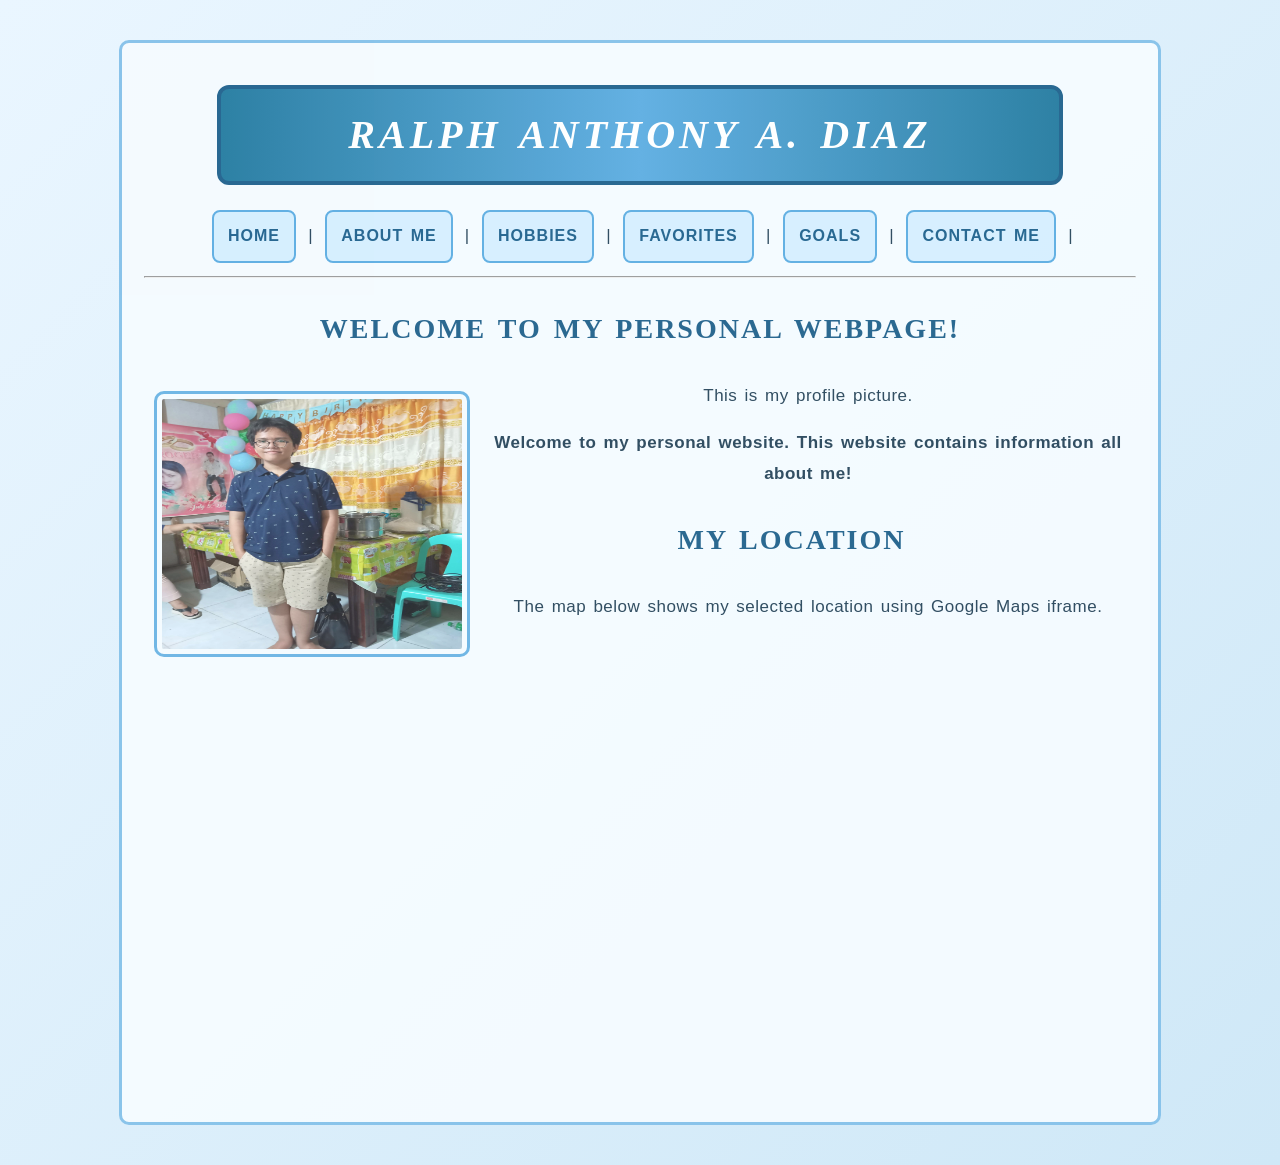
<file: index.html>
<!DOCTYPE html>

<html>

<head>

    <title>My Personal Webpage</title>

    <link rel="stylesheet" href="style.css">

</head>

<body>

<section class="profile-info">

    <h1>Ralph Anthony A. Diaz</h1>

    <nav class="navigation">
        <a class="nav-link" href="index.html">Home</a> |
        <a class="nav-link" href="about.html">About Me</a> |
        <a class="nav-link" href="hobbies.html">Hobbies</a> |
        <a class="nav-link" href="favorites.html">Favorites</a> |
        <a class="nav-link" href="goals.html">Goals</a> |
        <a class="nav-link" href="contact.html">Contact Me</a> |
    </nav>

    <hr>

    <h2>Welcome to My Personal Webpage!</h2>

<img class="profile-image"
     src="me.jfif"
     alt="My Profile Picture">

<p>This is my profile picture.</p>

<p><b>Welcome to my personal website. This website contains information all about me!</b></p>

    <h2>My Location</h2>

    <p>The map below shows my selected location using Google Maps iframe.</p>

    <iframe src="https://www.google.com/maps/embed?pb=!1m18!1m12!1m3!1d1010.155065035914!2d123.96157564813622!3d10.294446956365167!2m3!1f0!2f0!3f0!3m2!1i1024!2i768!4f13.1!3m3!1m2!1s0x33a999f12e682b5f%3A0x94b52fae9816b572!2sSan%20Vicente%20Ferrer%20Village%20Chapel%20Assn.!5e0!3m2!1sen!2sph!4v1791130787489!5m2!1sen!2sph" 
    width="600" 
    height="450" 
    style="border:0;" 
    allowfullscreen="
    " loading="lazy" referrerpolicy="strict-origin-when-cross-origin">
  </iframe>

    <br>

</section>

</body>

</html>
</file>
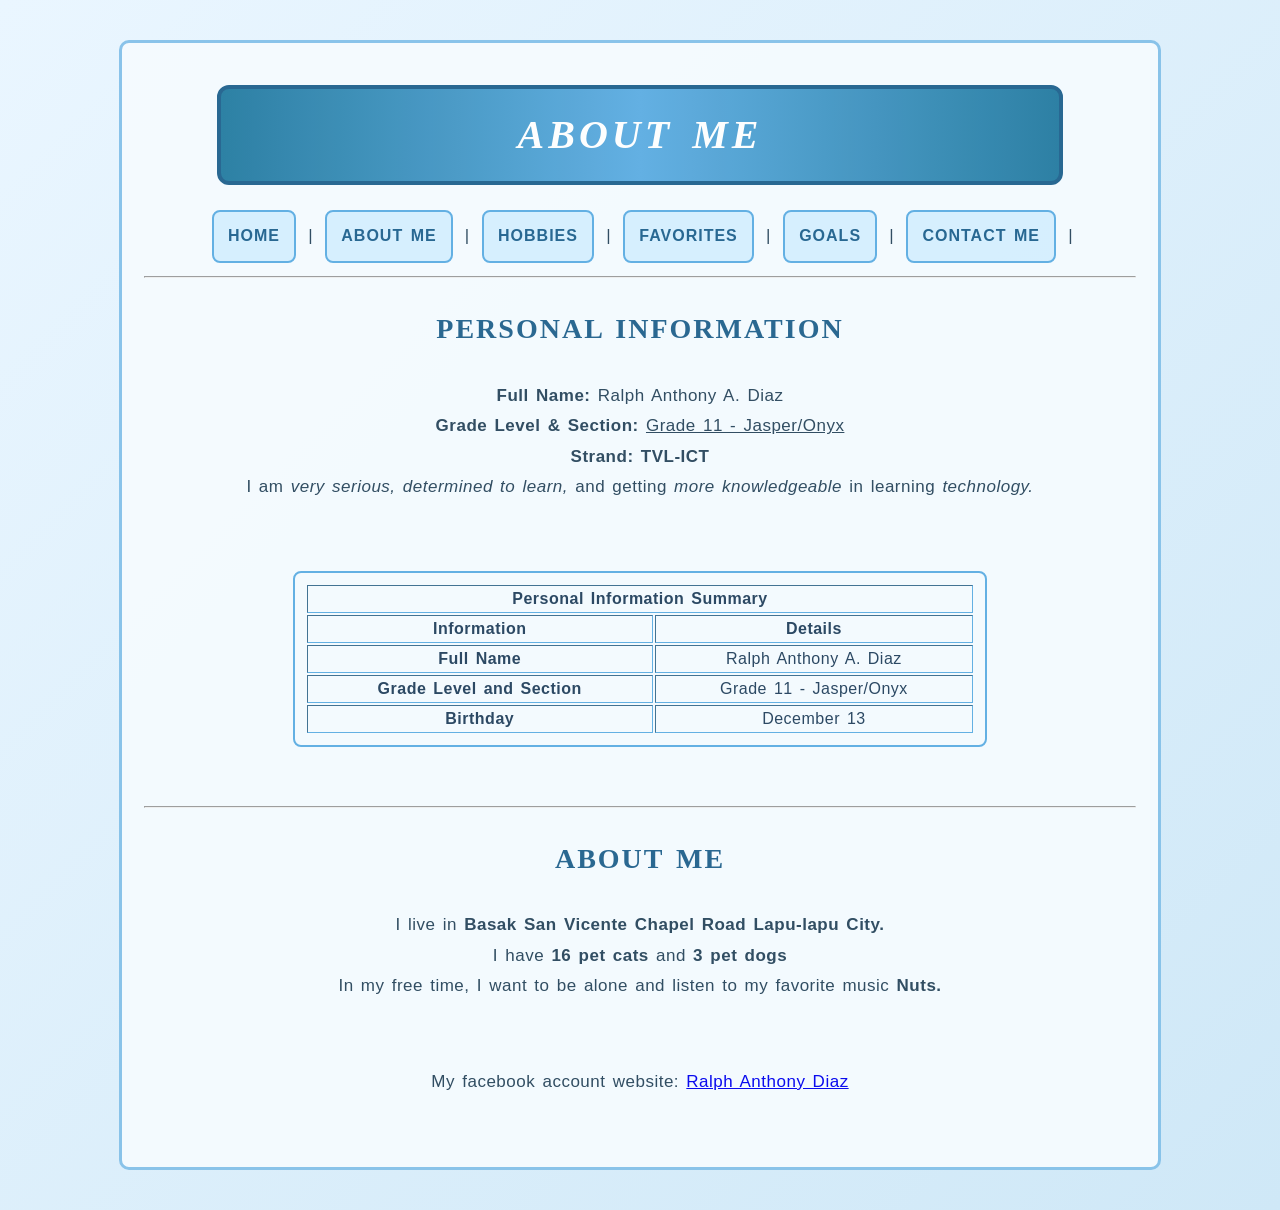
<file: about.html>
<!DOCTYPE html>

<html>

    <head>

        <title>My Personal Webpage</title>

        <link rel="stylesheet" href="style.css">

        </head>

        <body>

<section class="profile-info">

<h1>About Me</h1>

<nav>
    <a class="nav-link" href="index.html">Home</a> |
    <a class="nav-link" href="about.html">About Me</a> |
    <a class="nav-link" href="hobbies.html">Hobbies</a> |
    <a class="nav-link" href="favorites.html">Favorites</a> |
    <a class="nav-link" href="goals.html">Goals</a> |
    <a class="nav-link" href="contact.html">Contact Me</a> |
    </nav>

    <hr>

            <h2>Personal Information</h2>

<p><b>Full Name:</b> Ralph Anthony A. Diaz <br><b>Grade Level & Section:</b> <u>Grade 11 - Jasper/Onyx</u><br><b>Strand:</b> <b>TVL-ICT</b><br>I am <i>very serious,</i> <i>determined to learn,</i> and getting <i>more knowledgeable</i> in learning <i>technology.</i></p>

<br>

<table border="1" width="600">
<tr>
<th colspan="2">Personal Information Summary</th>
</tr>
<tr>
<th>Information</th>
<th>Details</th>
</tr>
<tr>
<td><b>Full Name</b></td>
<td>Ralph Anthony A. Diaz</td>
</tr>
<tr>
<td><b>Grade Level and Section</b></td>
<td>Grade 11 - Jasper/Onyx</td>
</tr>
<tr>
<td><b>Birthday</b></td>
<td>December 13</td>
</tr>
</table>

<br>
<hr>

<h2>About me</h2>

<p>I live in <b>Basak San Vicente Chapel Road Lapu-lapu City.</b><br>I have <b>16 pet cats</b> and <b>3 pet dogs</b><br>In my free time, I want to be alone and listen to my favorite music <b>Nuts.</b></p>

<br>

<p>My facebook account website: <a href="https://www.facebook.com/share/1FPfEoNwB5/">Ralph Anthony Diaz</a></p>

<br>

</section>

</body>

</html>
</file>
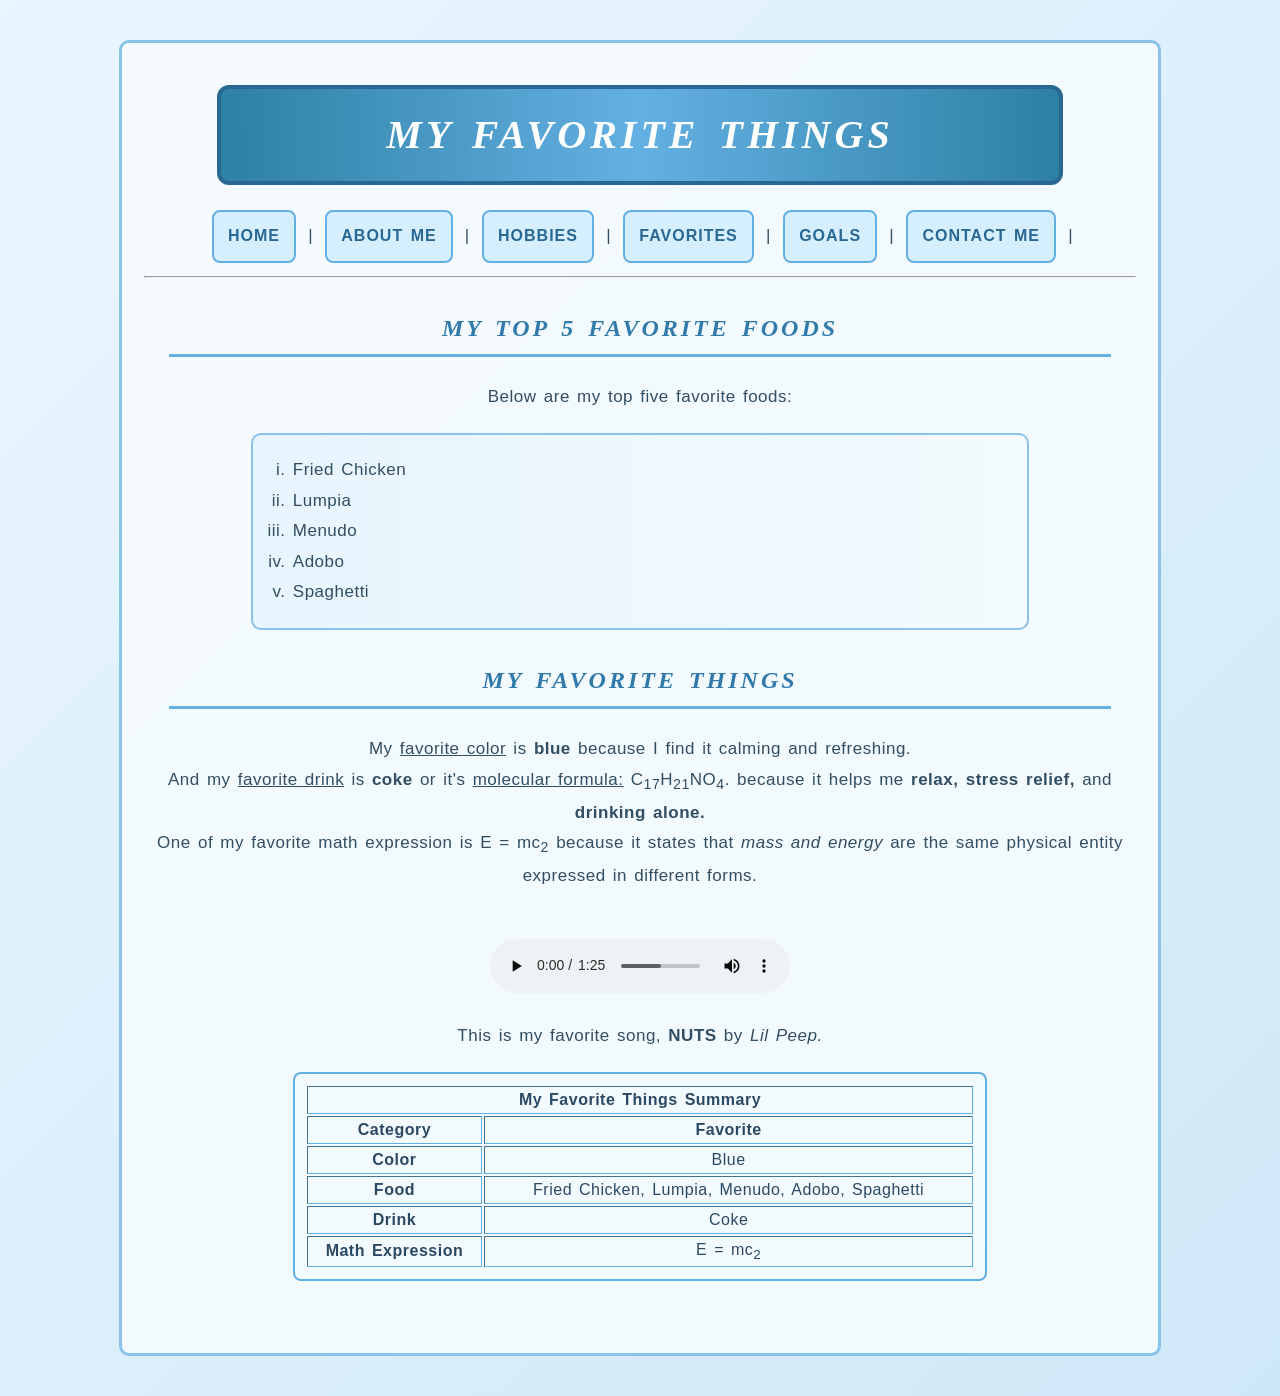
<file: favorites.html>
<!DOCTYPE html>

<html>

    <head>

        <title>My Personal Webpage</title>

        <link rel="stylesheet" href="style.css">

        </head>

        <body>

<section class="profile-info">

<h1>My Favorite Things</h1>

<nav>
    <a class="nav-link" href="index.html">Home</a> |
    <a class="nav-link" href="about.html">About Me</a> |
    <a class="nav-link" href="hobbies.html">Hobbies</a> |
    <a class="nav-link" href="favorites.html">Favorites</a> |
    <a class="nav-link" href="goals.html">Goals</a> |
    <a class="nav-link" href="contact.html">Contact Me</a> |
    </nav>

    <hr>

            <h2 class="section-title">My Top 5 Favorite Foods</h2>

        

<p>Below are my top five favorite foods:</p>

<ol type="A"> <li>Fried Chicken</li> <li>Lumpia</li> <li>Menudo</li> <li>Adobo</li> <li>Spaghetti</li></ol>

<h2 class="section-title">My Favorite Things</h2>

<p>My <u>favorite color</u> is <b>blue</b> because I find it calming and refreshing.<br> And my <u>favorite drink</u> is <b>coke</b> or it's <u>molecular formula:</u> C<sub>17</sub>H<sub>21</sub>NO<sub>4</sub>. because it helps me <b>relax,</b> <b>stress relief,</b> and <b>drinking alone.</b> <br>One of my favorite math expression is E = mc<sub>2</sub> because it states that <i>mass and energy</i> are the same physical entity expressed in different forms.</p>

<br>

<audio controls>
<source src="lilpeep.mp3"
type="audio/mpeg">
</audio>

<br>

<p>This is my favorite song, <b>NUTS</b> by <i>Lil Peep.</i></p>

<table border="1" width="600">
<tr>
<th colspan="2">My Favorite Things Summary</th>
</tr>
<tr>
<th>Category</th>
<th>Favorite</th>
</tr>
<tr>
<td><b>Color</b></td>
<td>Blue</td>
</tr>
<tr>
    <td><b>Food</b></td>
    <td>Fried Chicken, Lumpia, Menudo, Adobo, Spaghetti</td>
</tr>
<tr>
<td><b>Drink</b></td>
<td>Coke</td>
</tr>
<tr>
<td><b>Math Expression</b></td>
<td>E = mc<sub>2</sub></td>
</tr>
</table>

<br>

</section>

</body>

</html>
</file>
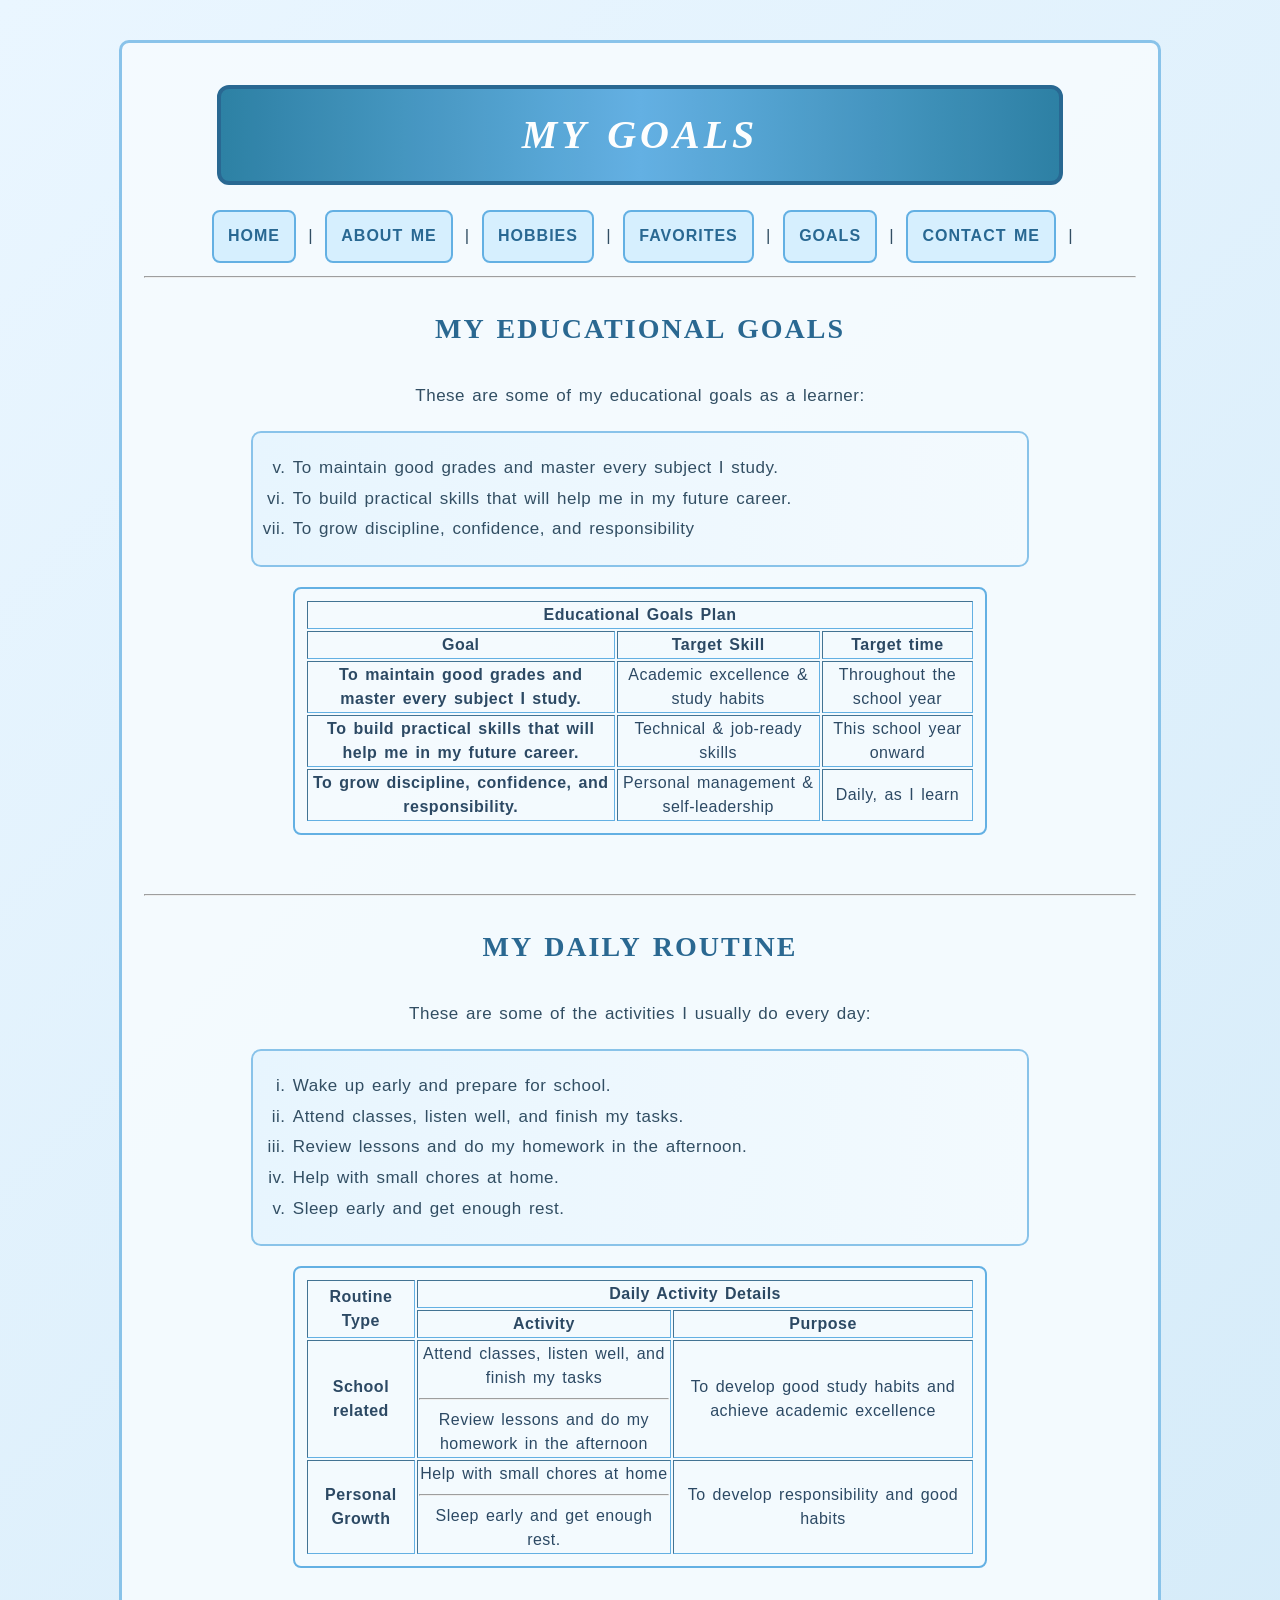
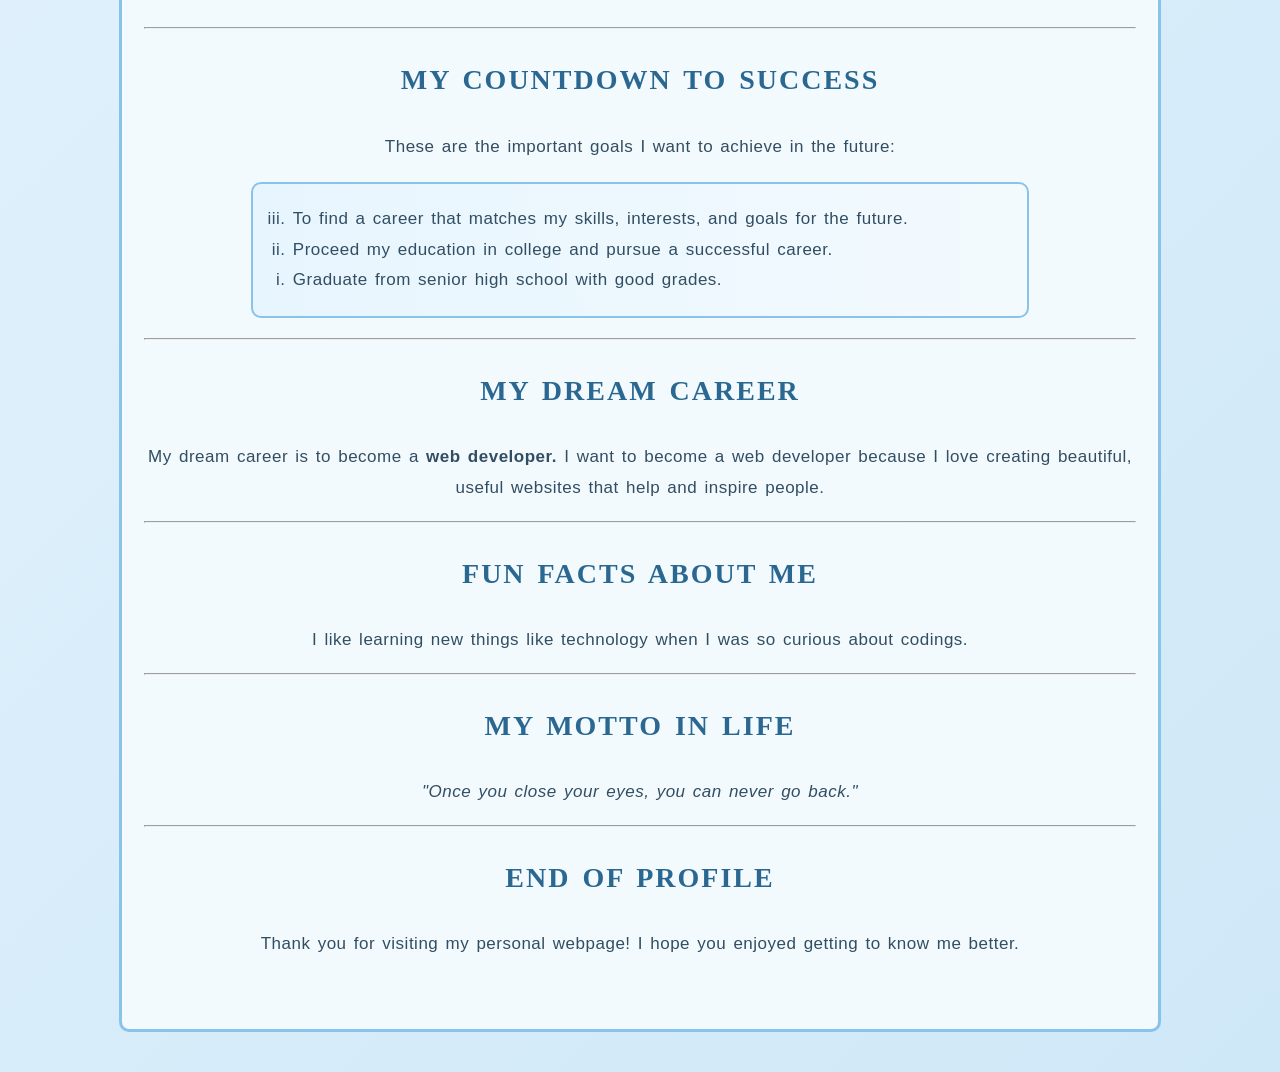
<file: goals.html>
<!DOCTYPE html>

<html>

    <head>

        <title>My Personal Webpage</title>

        <link rel="stylesheet" href="style.css">

        </head>

        <body>

<section class="profile-info">

<h1>My Goals</h1>

<nav>
    <a class="nav-link" href="index.html">Home</a> |
    <a class="nav-link" href="about.html">About Me</a> |
    <a class="nav-link" href="hobbies.html">Hobbies</a> |
    <a class="nav-link" href="favorites.html">Favorites</a> |
    <a class="nav-link" href="goals.html">Goals</a> |
    <a class="nav-link" href="contact.html">Contact Me</a> |
</nav>

    <hr>

<h2>My Educational Goals</h2>

<p>These are some of my educational goals as a learner:</p>

    <ol start="5"> <li>To maintain good grades and master every subject I study.</li> <li>To build practical skills that will help me in my future career.</li> <li>To grow discipline, confidence, and responsibility</li> </ol>

<table border="1" width="600">
<tr>
<th colspan="3">Educational Goals Plan</th>
</tr>
<tr>
<th>Goal</th>
<th>Target Skill</th>
<th>Target time</th>
</tr>
<tr>
<td><b>To maintain good grades and master every subject I study.</b></td>
<td>Academic excellence & study habits</td>
<td>Throughout the school year</td>
</tr>
<tr>
<td><b>To build practical skills that will help me in my future career.</b></td>
<td> Technical & job-ready skills</td>
<td>This school year onward</td>
<tr>
<td><b>To grow discipline, confidence, and responsibility.</b></td>
<td>Personal management & self-leadership</td>
<td>Daily, as I learn</td>
</tr>
</table>

<br>

<hr>

<h2>My Daily Routine</h2>

<p>These are some of the activities I usually do every day:</p>

<ol type="I"> <li>Wake up early and prepare for school.</li> <li>Attend classes, listen well, and finish my tasks.</li> <li>Review lessons and do my homework in the afternoon.</li> <li>Help with small chores at home.</li> <li>Sleep early and get enough rest.</li></ol>

<table border="1" width="600">
<tr>
   <td rowspan="2"><b>Routine Type</b></td>
    <th colspan="3">Daily Activity Details</th>
</tr>
<tr>
<th>Activity</th>
<th>Purpose</th>
</tr>
<tr>
<td><b>School related</b></td>
<td>Attend classes, listen well, and finish my tasks
    <hr>
Review lessons and do my homework in the afternoon</td>
<td>To develop good study habits and achieve academic excellence</td>
</tr>
<tr>
<td><b>Personal Growth</b></td>
<td>Help with small chores at home
    <hr>
Sleep early and get enough rest.</td>
<td>To develop responsibility and good habits</td>
</tr>
</table>

<br>

<hr>

<h2>My Countdown to Success</h2>

<p>These are the important goals I want to achieve in the future:</p>

<ol reversed><li>To find a career that matches my skills, interests, and goals for the future.</li> <li>Proceed my education in college and pursue a successful career.</li> <li>Graduate from senior high school with good grades.</li></ol>

<hr>

<h2>My Dream Career</h2>

<p>My dream career is to become a <b>web developer.</b> I want to become a web developer because I love creating beautiful, useful websites that help and inspire people. </p>

<hr>

<h2>Fun Facts About Me</h2>

<p>I like learning new things like technology when I was so curious about codings.</p>

<hr>

<h2>My Motto in Life</h2>

<p><i>"Once you close your eyes, you can never go back."</i></p>

<hr>

<h2>End of Profile</h2>

<p>Thank you for visiting my personal webpage! I hope you enjoyed getting to know me better.</p>

<br>

</section>

</body>

</html>
</file>
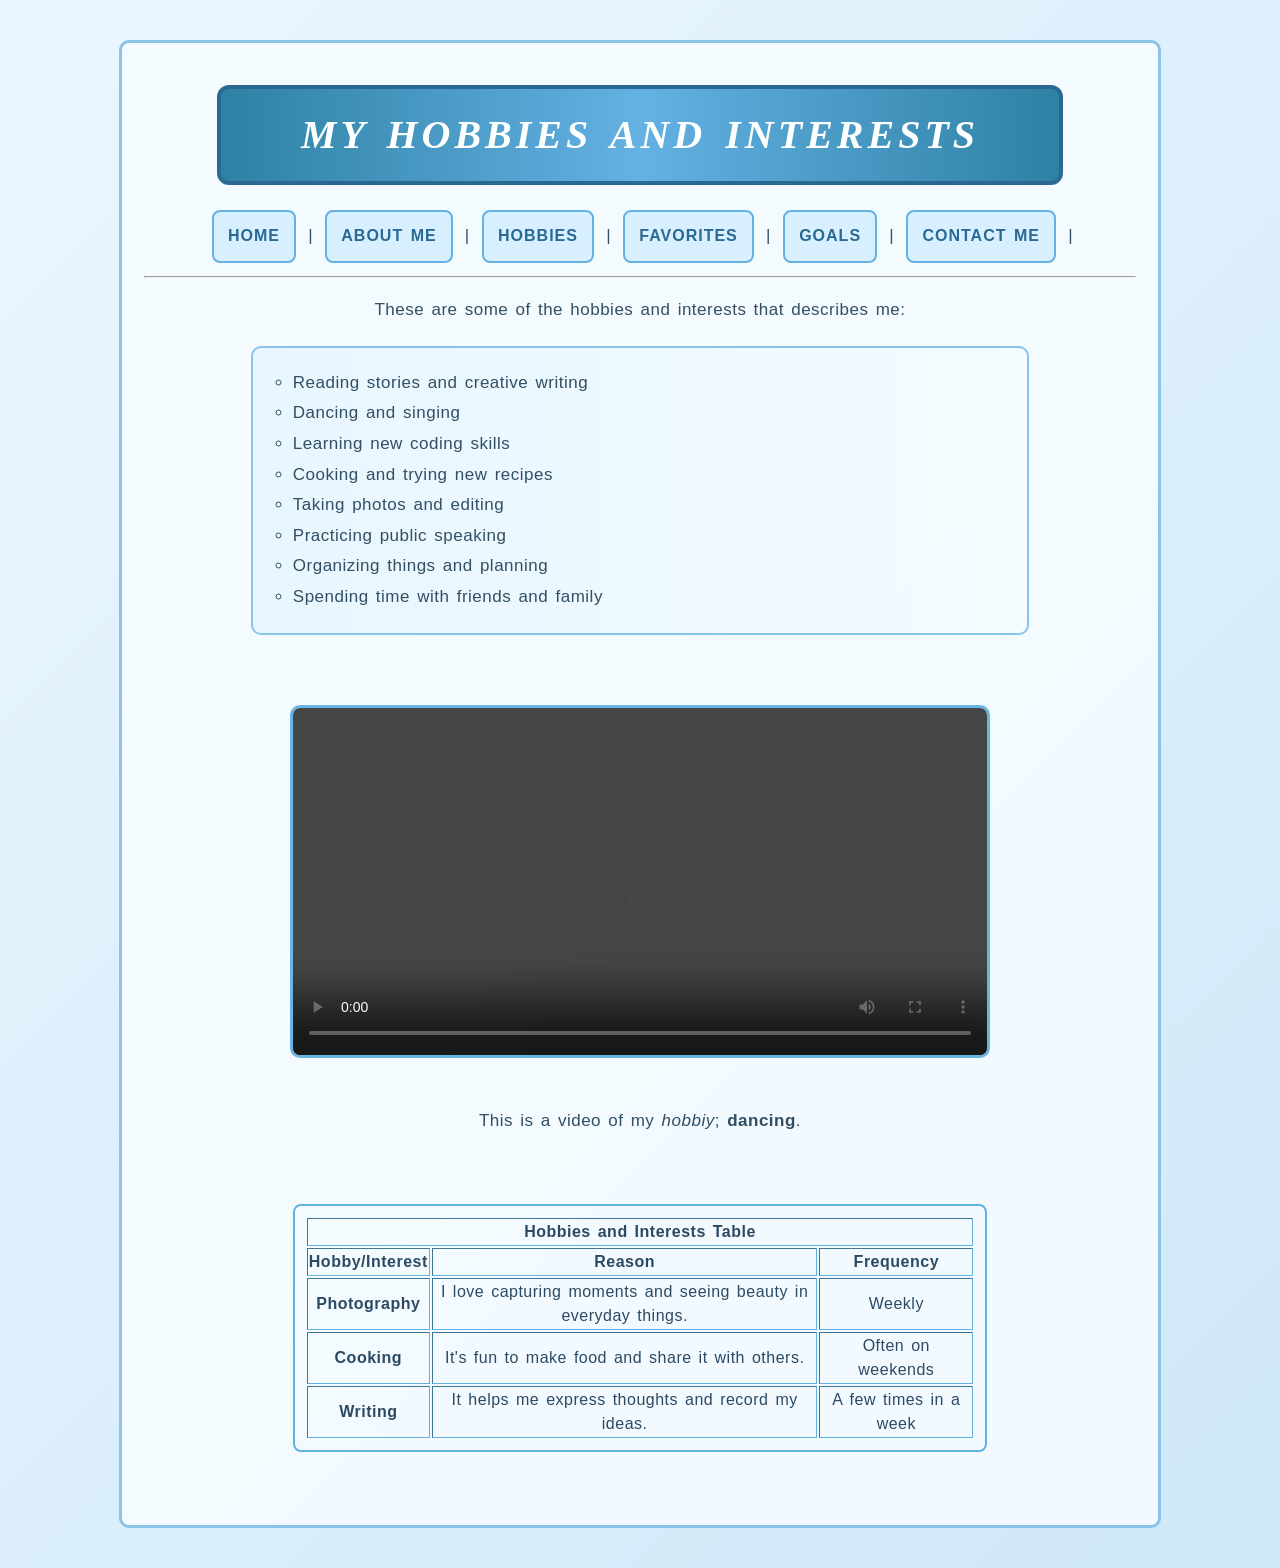
<file: hobbies.html>
<!DOCTYPE html>

<html>

    <head>

        <title>My Personal Webpage</title>

        <link rel="stylesheet" href="style.css">

        </head>

        <body>

<section class="profile-info">

<h1>My Hobbies and Interests</h1>

<nav>
    <a class="nav-link" href="index.html">Home</a> |
    <a class="nav-link" href="about.html">About Me</a> |
    <a class="nav-link" href="hobbies.html">Hobbies</a> |
    <a class="nav-link" href="favorites.html">Favorites</a> |
    <a class="nav-link" href="goals.html">Goals</a> |
    <a class="nav-link" href="contact.html">Contact Me</a> |
    </nav>

    <hr>

<p>These are some of the hobbies and interests that describes me:</p>

<ul type="square"> <li>Reading stories and creative writing</li> <li>Dancing and singing</li> <li>Learning new coding skills</li> <li>Cooking and trying new recipes</li> <li>Taking photos and editing</li> <li>Practicing public speaking</li> <li>Organizing things and planning</li> <li>Spending time with friends and family</li></ul>

<br>

<video width="450" controls>
<source src="macarena.mp4"
type="video/mp4">
</video>

<br>

<p>This is a video of my <i>hobbiy</i>; <b>dancing</b>.</p>

<br>

<table border="1" width="600">
<tr>
<th colspan="3">Hobbies and Interests Table</th>
</tr>
<tr>
<th>Hobby/Interest</th>
<th>Reason</th>
<th>Frequency</th>
</tr>
<tr>
<td><b>Photography</b></td>
<td>I love capturing moments and seeing beauty in everyday things.</td>
<td>Weekly</td>
</tr>
<tr>
<td><b>Cooking</b></td>
<td>It's fun to make food and share it with others.</td>
<td>Often on weekends</td>
</tr>
<tr>
<td><b>Writing</b></td>
<td>It helps me express thoughts and record my ideas.</td>
<td>A few times in a week</td>
</tr>
</table>

<br>

</section>

</body>

</html>
</file>
<file: style.css>
body {
    width: auto;
    height: auto;

    margin: 0;
    padding: 20px;

    font-family: "Trebuchet MS", sans-serif;
    font-size: 16px;
    font-weight: normal;
    font-style: normal;

    text-align: left;
    line-height: 1.6;
    letter-spacing: 0.5px;
    word-spacing: 2px;

    color: #23415c;

    background: linear-gradient(135deg, #eaf6ff, #cfe8f7);
}

h1 {
    text-align: center;
    text-decoration: none;
    text-transform: uppercase;

    letter-spacing: 4px;
    word-spacing: 5px;
    line-height: 1.2;

    font-family: Georgia, serif;
    font-size: 40px;
    font-weight: bold;
    font-style: italic;

    color: white;

    background: linear-gradient(
        90deg,
        #247ba0,
        #5dade2,
        #247ba0
    );

    width: 80%;
    height: auto;

    padding: 22px;
    margin: 20px auto;

    border: 4px solid #1f618d;
    border-radius: 12px;
}


h2 {
    text-align: center;
    text-transform: uppercase;
    letter-spacing: 2px;
    word-spacing: 3px;
    line-height: 1.3;

    font-family: Georgia, serif;
    font-size: 28px;
    font-weight: bold;
    font-style: normal;

    color: #21618c;

    margin: 25px;
    padding: 8px;
}

.nav-link {
    display: inline-block;

    width: auto;
    height: auto;

    padding: 10px 14px;
    margin: 5px;

    border: 2px solid #5dade2;
    border-radius: 8px;

    font-family: "Trebuchet MS", sans-serif;
    font-size: 16px;
    font-weight: bold;
    font-style: normal;

    text-align: center;
    text-decoration: none;
    text-transform: uppercase;
    letter-spacing: 1px;

    color: #1f618d;

    background-color: #d6efff;
}

.nav-link:link {
    color: #1f618d;
    text-decoration: none;
}

.nav-link:visited {
    color: #2874a6;
}

.nav-link:hover {
    color: white;

    background: linear-gradient(
        90deg,
        #3498db,
        #21618c
    );

    text-decoration: underline;
}

.nav-link:active {
    color: white;
    background-color: #154360;
}

.profile-info {
    width: 80%;
    height: auto;

    padding: 22px;
    margin: 20px auto;

    border: 3px solid #85c1e9;
    border-radius: 10px;

    text-align: center;
    text-decoration: none;

    line-height: 1.8;
    letter-spacing: 0.5px;
    word-spacing: 2px;

    font-family: "Trebuchet MS", sans-serif;
    font-size: 17px;
    font-weight: normal;
    font-style: normal;

    color: #29465b;
    background-color: #f5fbff;

    opacity: 0.95;
}

.section-title {
    text-align: center;
    text-decoration: none;
    text-transform: uppercase;

    letter-spacing: 3px;
    word-spacing: 3px;
    line-height: 1.3;

    font-family: Georgia, serif;
    font-size: 24px;
    font-weight: bold;
    font-style: italic;

    color: #2874a6;

    margin: 25px;
    padding: 10px;

    border-bottom: 3px solid #5dade2;
}

ul {
    list-style-type: circle;

    text-align: left;
    line-height: 1.8;
    letter-spacing: 0.5px;
    word-spacing: 2px;

    width: 70%;
    height: auto;

    padding: 20px 40px;
    margin: 20px auto;

    border: 2px solid #85c1e9;
    border-radius: 10px;

    background: linear-gradient(
        90deg,
        #e8f6ff,
        #f5fbff
    );
}

ol {
    list-style-type: lower-roman;
    text-align: left;

    line-height: 1.8;
    letter-spacing: 0.5px;
    word-spacing: 2px;

    width: 70%;
    height: auto;

    padding: 20px 40px;
    margin: 20px auto;

    border: 2px solid #85c1e9;
    border-radius: 10px;

    background: linear-gradient(
        90deg,
        #e8f6ff,
        #f5fbff
    );
}

table {
    width: 70%;
    height: auto;

    padding: 10px;
    margin: 20px auto;

    border: 2px solid #5dade2;
    border-radius: 8px;

    text-align: center;
    line-height: 1.5;

    font-family: "Trebuchet MS", sans-serif;
    font-size: 16px;

   color: #23415c;
    background-color: #f5fbff;
}

.about-table {
    float: right;

    width: 45%;
    height: auto;

    padding: 5px;
    margin: 10px 25px 20px 10px;

    border: 2px solid #5dade2;
}

img {
    float: inline-start;

    width: 300px;
    height: 250px;

    padding: 5px;
    margin: 10px;

    border: 3px solid #5dade2;
    border-radius: 10px;

    opacity: 0.90;
}


video {
    width: 70%;
    height: auto;

    padding: 0;
    margin: 20px;

    border: 3px solid #5dade2;
    border-radius: 10px;

    opacity: 0.95;
}

#main-header {
    position: relative;

    top: 0;
    left: 0;

    width: auto;
    height: auto;

    padding: 18px;
    margin: 20px;

    border: 3px solid #154360;
    border-radius: 12px;

    text-align: center;
    text-transform: uppercase;

    letter-spacing: 3px;
    word-spacing: 4px;

    font-family: Georgia, serif;
    font-size: 24px;
    font-weight: bold;
    font-style: normal;

    color: white;

    background: radial-gradient(
        #85c1e9,
        #21618c
    );

    z-index: 1;
}

.contact-form {
    width: 500px;
    height: auto;

    padding: 25px;
    margin: 25px auto;

    border: 3px solid #5dade2;
    border-radius: 12px;

    text-align: center;
    line-height: 1.6;

    letter-spacing: 0.5px;
    word-spacing: 1px;

    font-family: "Trebuchet MS", sans-serif;
    font-size: 16px;
    font-weight: normal;
    font-style: normal;

    color: #23415c;

    background-color: rgba(245, 251, 255, 0.90);

    position: relative;

    z-index: 2;
}

.form-label {
    /* LESSON 2.1: FONT */
    font-family: "Trebuchet MS", sans-serif;
    font-size: 16px;
    font-weight: bold;
    font-style: normal;

    /* LESSON 2.1: TEXT */
    text-transform: uppercase;
    letter-spacing: 1px;
    line-height: 1.5;

    /* LESSON 2.1: COLOR */
    color: #21618c;

    /* LESSON 2.2: BOX MODEL */
    margin: 10px;
    padding: 3px;
}

.btn {
    /* ---------- LESSON 2.2: BOX MODEL ---------- */
    width: auto;
    height: auto;

    padding: 11px 22px;
    margin: 10px;

    border: 2px solid #1f618d;
    border-radius: 8px;

    /* ---------- LESSON 2.1: FONT ---------- */
    font-family: "Trebuchet MS", sans-serif;
    font-size: 16px;
    font-weight: bold;
    font-style: normal;

    /* ---------- LESSON 2.1: TEXT ---------- */
    text-align: center;
    text-transform: uppercase;
    text-decoration: none;
    letter-spacing: 1px;

    /* ---------- LESSON 2.1: COLOR ---------- */
    color: white;
}

.primary {
    color: white;

    background: linear-gradient(
        90deg,
        #3498db,
        #21618c
    );

    opacity: 0.95;
}
</file>
